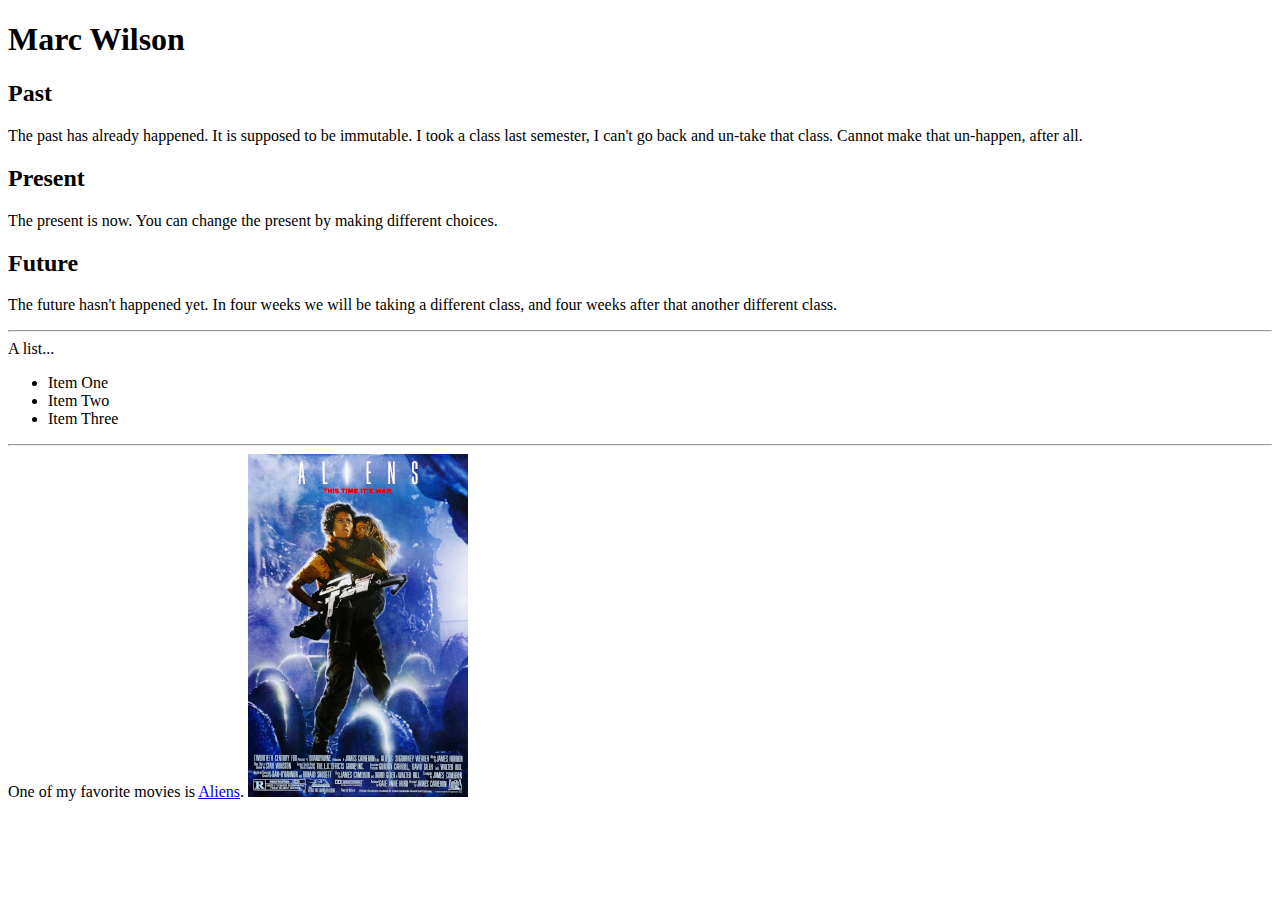
<file: Wilson-Week1/index.html>
<!DOCTYPE html>
<html lang="en">

<head>
    <meta charset="UTF-8">
    <meta name="viewport" content="width=device-width, initial-scale=1.0">
    <title>Marc Wilson</title>
</head>

<body>
    <h1>Marc Wilson</h1>

    <h2>Past</h2>
    <p>The past has already happened. It is supposed to be immutable. I took a class last semester, I can't go back and
        un-take that class.
        Cannot make that un-happen, after all.
    </p>

    <h2>Present</h2>
    <p>The present is now. You can change the present by making different choices.
    </p>

    <h2>Future</h2>
    <p>The future hasn't happened yet. In four weeks we will be taking a different class, and four weeks after that
        another different class.
    </p>

    <hr>

    A list...
    <ul>
        <li>Item One</li>
        <li>Item Two</li>
        <li>Item Three</li>
    </ul>

    <hr>

    One of my favorite movies is <a href="https://en.wikipedia.org/wiki/Aliens_(film)">Aliens</a>.
    <a href="https://en.wikipedia.org/wiki/Aliens_(film)"> <img src="Aliens_poster.jpg"> </a>

</body>

</html>
</file>
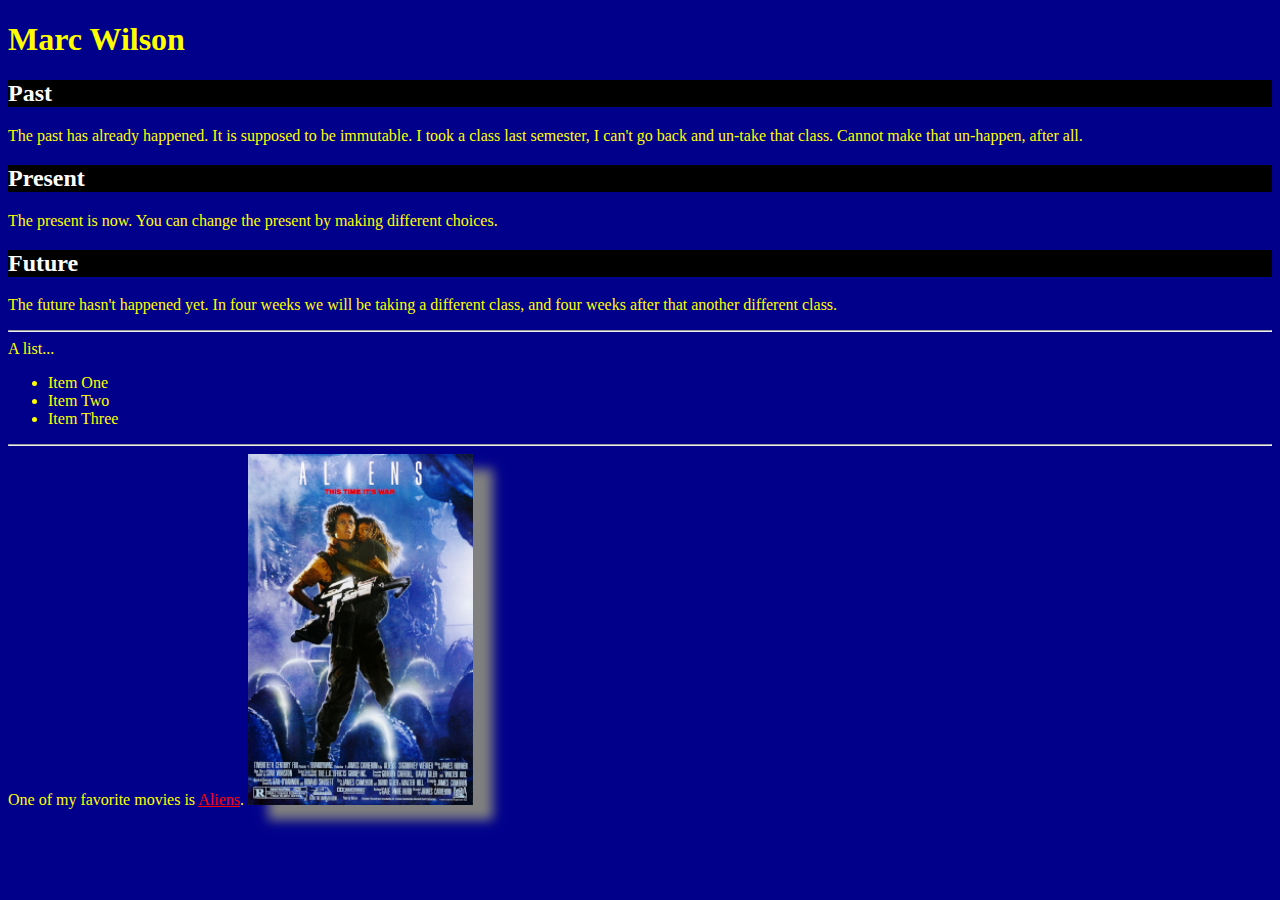
<file: Wilson-Week2/index.html>
<!DOCTYPE html>
<html lang="en">

<head>
    <meta charset="UTF-8">
    <meta name="viewport" content="width=device-width, initial-scale=1.0">
    <title>Marc Wilson</title>
    <link rel='stylesheet' type='text/css' media='screen' href='mystyles.css'>
</head>

<body>
    <h1>Marc Wilson</h1>

    <h2 class="black_and_white">Past</h2>
    <p>The past has already happened. It is supposed to be immutable. I took a class last semester, I can't go back and
        un-take that class.
        Cannot make that un-happen, after all.
    </p>

    <h2 class="black_and_white" >Present</h2>
    <p>The present is now. You can change the present by making different choices.
    </p>

    <h2 class="black_and_white">Future</h2>
    <p>The future hasn't happened yet. In four weeks we will be taking a different class, and four weeks after that
        another different class.
    </p>

    <hr>

    A list...
    <ul>
        <li>Item One</li>
        <li>Item Two</li>
        <li>Item Three</li>
    </ul>

    <hr>

    One of my favorite movies is <a href="https://en.wikipedia.org/wiki/Aliens_(film)">Aliens</a>.
    <a href="https://en.wikipedia.org/wiki/Aliens_(film)"> <img id="change_img" src="Aliens_poster.jpg"> </a>

</body>

</html>
</file>
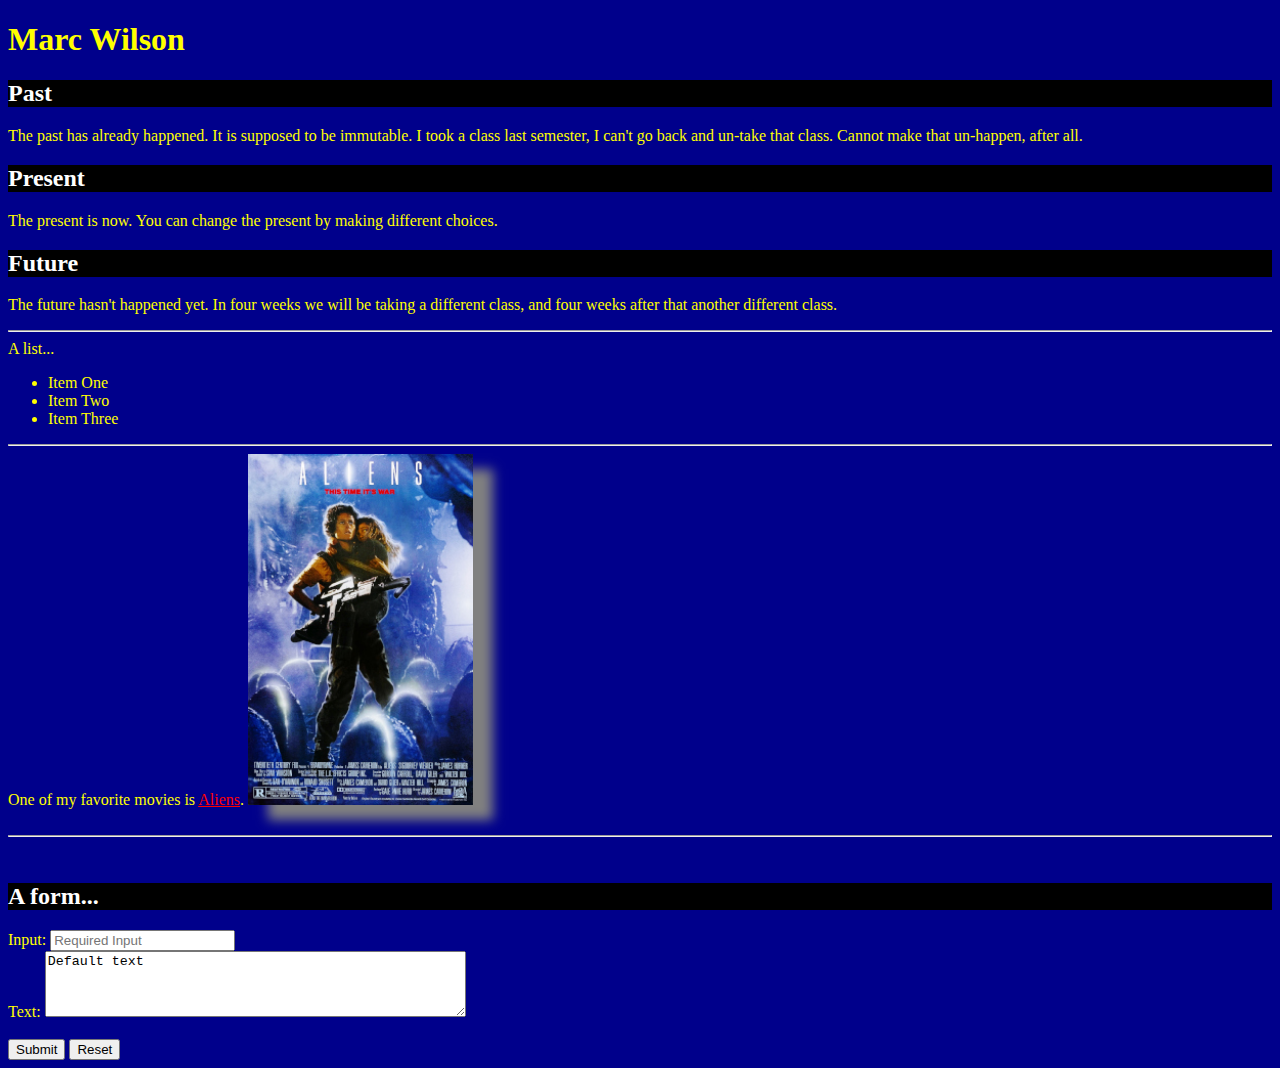
<file: Wilson-Week3/index.html>
<!DOCTYPE html>
<html lang="en">

<head>
    <meta charset="UTF-8">
    <meta name="viewport" content="width=device-width, initial-scale=1.0">
    <title>Marc Wilson</title>
    <link rel='stylesheet' type='text/css' media='screen' href='mystyles.css'>
</head>

<body>


    <h1>Marc Wilson</h1>

    <h2 class="black_and_white">Past</h2>
    <p>The past has already happened. It is supposed to be immutable. I took a class last semester, I can't go back and
        un-take that class.
        Cannot make that un-happen, after all.
    </p>

    <h2 class="black_and_white" >Present</h2>
    <p>The present is now. You can change the present by making different choices.
    </p>

    <h2 class="black_and_white">Future</h2>
    <p>The future hasn't happened yet. In four weeks we will be taking a different class, and four weeks after that
        another different class.
    </p>

    <hr>

    A list...
    <ul>
        <li>Item One</li>
        <li>Item Two</li>
        <li>Item Three</li>
    </ul>

    <hr>

    One of my favorite movies is <a href="https://en.wikipedia.org/wiki/Aliens_(film)">Aliens</a>.
    <a href="https://en.wikipedia.org/wiki/Aliens_(film)"> <img id="change_img" src="Aliens_poster.jpg"> </a>

    <br><br>

    <hr>

    <br>

    <h2 class="black_and_white">A form...</h2>

    <form id="theForm">
        Input: <input placeholder="Required Input" required id="theInput"><br>
        Text: <textarea rows="4" cols="50" id="theText">Default text</textarea><br>
        <br>
        <input type="submit" value="Submit">
        <input type="reset" value="Reset">
    </form> 
    
    <!-- script link needs to be in the body element -->
    <script src='main.js'></script>

</body>

</html>
</file>
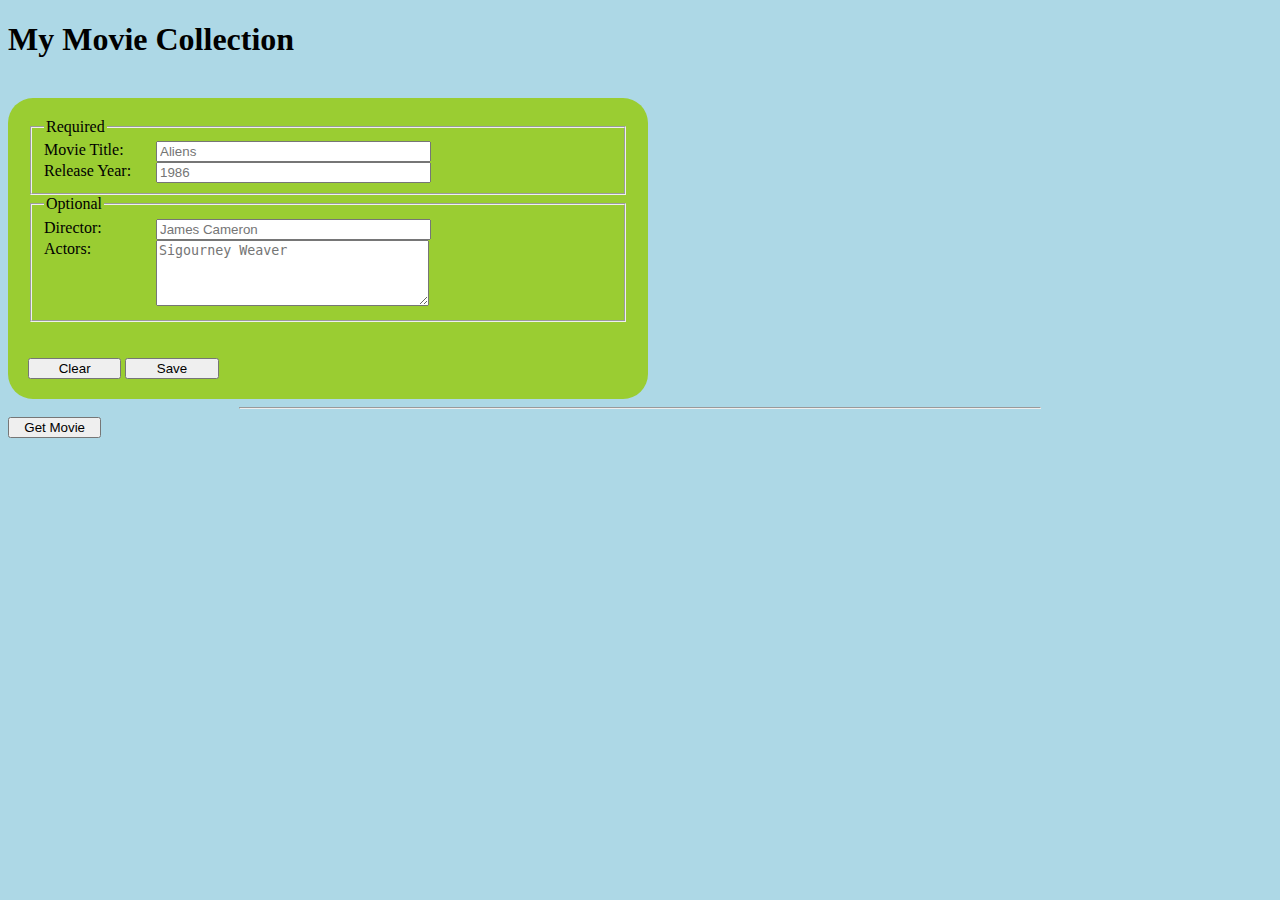
<file: Wilson-Week4/index.html>
<!-- Week 4 Assignment 4.4 - My Movie Collection -->


<!DOCTYPE html>
<html lang="en">
<head>
    <meta charset="UTF-8">
    <meta name="viewport" content="width=device-width, initial-scale=1.0">
    <title>My Movie Collection</title>
    <link rel='stylesheet' type='text/css' media='screen' href='style.css'>
</head>
<body>
    <h1>My Movie Collection</h1>
    <br>
    <form id="fmSaveMovie" class="form#fmSaveMovie">
        <!-- some things are required others are not -->
         <fieldset>
            <legend>Required</legend>
            <label>Movie Title:</label>    <input title="Title of the movie" type="text" placeholder="Aliens" required id="inSaveMovie"><br>
            <label>Release Year:</label>   <input title="Year the movie was released" type="number" placeholder="1986" required id="inSaveYear"><br>
         </fieldset>
         <fieldset>
            <legend>Optional</legend>
            <label>Director:</label>    <input text="Director of the movie" placeholder="James Cameron" id="inSaveDirector"><br>
            <label>Actors:</label>       <textarea text="Actors on-screen" placeholder="Sigourney Weaver" rows="4" cols="50" id="inSaveActors"></textarea><br>
         </fieldset>
        <br><br>
        <input type="reset" value="Clear">
        <input type="submit" value="Save">
    </form>
    <hr width="800px">
    <form id="fmGetMovie">
        <input type="submit" value="Get Movie">
    </form>
    <!-- placeholder for the movie data when Get Movie is executed -->
    <div id="dvShowMovie">&nbsp;</div>

        <!-- script link needs to be in the body element -->
        <script src='script.js'></script>
</body>
</html>
</file>
<file: Wilson-Week2/mystyles.css>
body { background-color: darkblue; color:yellow; } /* Target the whole document */

/* this is a class that will be applied to multiple elements */

.black_and_white { background-color: black; color: white; }

/* an ID to change characteristics of an image */
#change_img { width: 225px; background-color: aqua; box-shadow: 20px 15px 11px grey; }

/* change states of an anchor */

/* unvisited link */
a:link {
    color: red;
  }
  
  /* visited link */
  a:visited {
    color: green;
  }
  
  /* mouse over link */
  a:hover {
    color: hotpink;
  }
  
  /* selected link */
  a:active {
    color: blue;
  }
</file>
<file: Wilson-Week3/mystyles.css>
body { background-color: darkblue; color:yellow; } /* Target the whole document */

/* this is a class that will be applied to multiple elements */

.black_and_white { background-color: black; color: white; }

/* an ID to change characteristics of an image */
#change_img { width: 225px; background-color: aqua; box-shadow: 20px 15px 11px grey; }

/* change states of an anchor */

/* unvisited link */
a:link {
    color: red;
  }
  
  /* visited link */
  a:visited {
    color: green;
  }
  
  /* mouse over link */
  a:hover {
    color: hotpink;
  }
  
  /* selected link */
  a:active {
    color: blue;
  }
</file>
<file: Wilson-Week4/style.css>
/* styles for week 4 assignment */

body { background-color: lightblue; color:black; } /* Target the whole document */

/* style for the form box */

form#fmSaveMovie {
    background-color: yellowgreen;
    color: black;
    border-radius: 25px;
    padding: 20px;
    max-width:600px;
}

/* apply to all instances of <label> in fmSaveMovie */
form#fmSaveMovie label {
    float: left;
    width: 7em;
}

form#fmSaveMovie input, form#fmSaveMovie textarea {
    width: 20em;
}

/* set the sizes of the buttons in fmSaveMovie */
form#fmSaveMovie input[type=reset], form#fmSaveMovie input[type=submit] {
    width: 7em;
}

/* set the sizes of the buttons in fmGetMovie */
form#fmGetMovie input[type=submit] {
    width: 7em;
}
</file>
